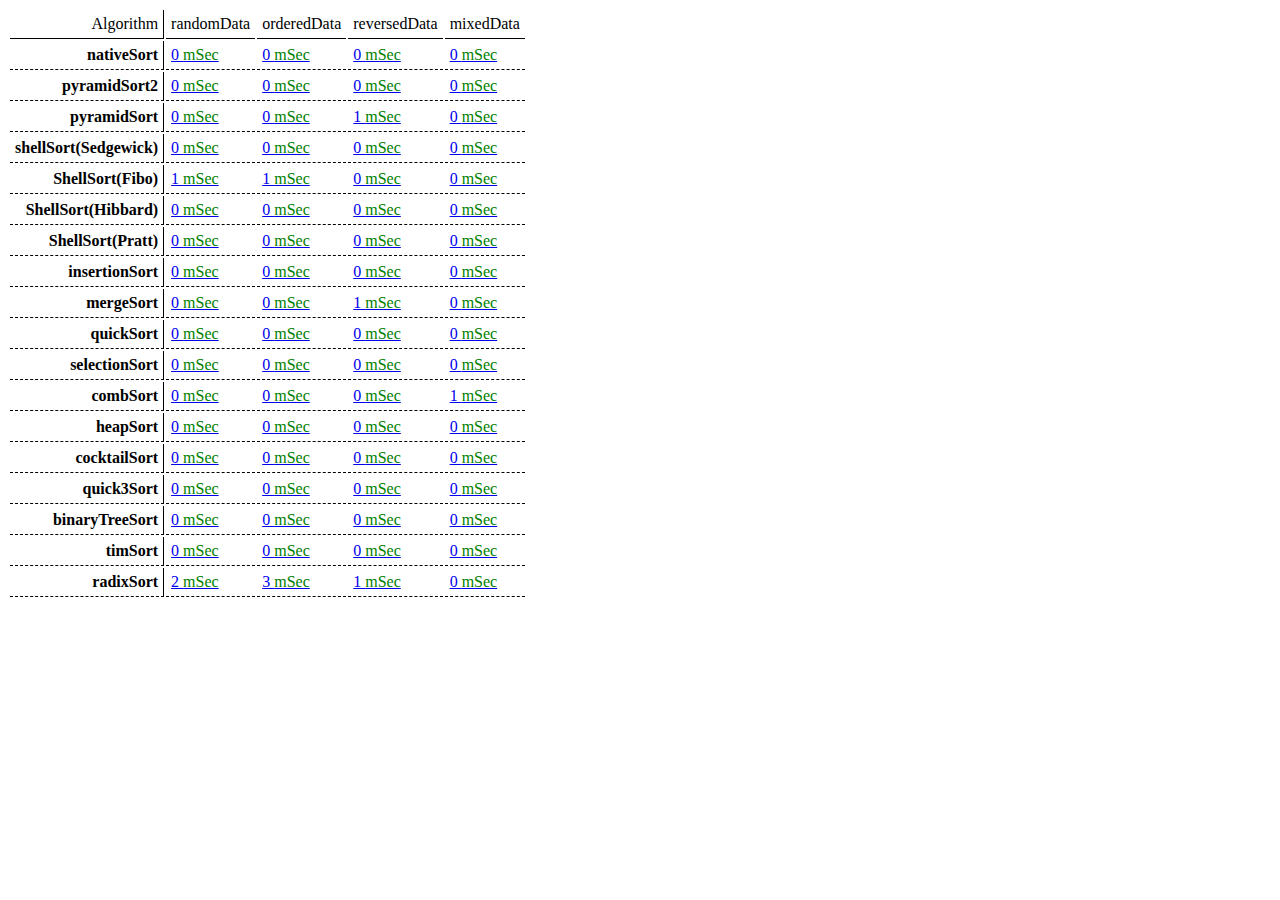
<file: index.html>
<!DOCTYPE html>
<html>
<head>
    <script type="text/javascript" src="denis/visualize.js"></script>
    <script type="text/javascript" src="denis/main.js"></script>
    <script type="text/javascript" src="vova/mergeSort.js"></script>
    <script type="text/javascript" src="max/quicksort.js"></script>
    <script type="text/javascript" src="alexey/main.js"></script>
    <script type="text/javascript" src="sergey_f/main.js"></script>
    <script type="text/javascript" src="alexander/heap_sort.js"></script>
    <script type="text/javascript" src="romank/treesort.js"></script>
    <script type="text/javascript" src="romank/timsort.js"></script>
    <link rel="stylesheet" type="text/css" href="css/style.css" />
    <title>Sort algorithms benchmark</title>
</head>
<body>
<div id="nativeSort"></div>
<div id="pyramidSort"></div>
<div id="pyramidSort2"></div>
<div id="shellSort"></div>
<div id="mergeSort"></div>
<div id="quickSort"></div>
<div id="selectionSort"></div>
<div id="combSort"></div>
<div id="heapSort"></div>
<div id="cocktailSort"></div>
<div id="quick3Sort"></div>
<div id="insertionSort"></div>
<div id="binaryTreeSort"></div>
<div id="timSort"></div>
<table id="result" style="float:left">
<tr class="headerRow"><td class="algorithmCell">Algorithm</td><td>randomData</td><td>orderedData</td><td>reversedData</td><td>mixedData</td></tr>
</table>

<canvas id="panel" width="500" height="500"></canvas>

<script>
function drawStat(id) {
    drawArray((new Stat()).getDump(id), "panel");
}

window.onload = function (){
    function $e(id) {
        return document.getElementById(id);
    }

    function genRandom(n, max) {
        var data = [];
        for(var i = 0; i < n; i++) {
            data.push(Math.round(Math.random() * max));
        }
        return data;
    }

    function genOrdered(n) {
        var data = [];
        for(var i = 0; i < n; i++) {
            data.push(i);
        }
        return data;
    }

    function shufle(list) {
        return list.sort(function() { return Math.random() - 0.5});
    }

    function check(result, standard) {
    	if(result.length != standard.length)
           return false;

    	for(var i = 0; i < result.length - 1; i++) {
            if(result[i] != standard[i]) return false;
        }
        return true;
    }

    function generateTimeOutput(timeInMs) {
        var timeInS = timeInMs/1000;
        var result = '';
        if (parseInt(timeInS) != 0) {
            result = timeInS + ' <span class="badResult">Sec</span></td>';
        } else {
            result = timeInMs + ' <span class="goodResult">mSec</span></td>';
        }
        return result;
    }
    //sortShell(genOrdered(20).reverse());


    var methods = {
        'nativeSort': sortNative,

        'pyramidSort2': sortPyramid2,
        'pyramidSort': sortPyramid,

        'shellSort(Sedgewick)': sortShell,
        'ShellSort(Fibo)': shellSortFibo,
        'ShellSort(Hibbard)': shellSortHibbard,
        'ShellSort(Pratt)': shellSortPratt,
        'insertionSort': insertionSort,
        'mergeSort': mergeSort,
        'quickSort': quickSort,
        'selectionSort': selectionSort,
        'combSort': combSort,
        'heapSort': heapSort,
        'cocktailSort': cocktailSort,
        'quick3Sort': quick3Sort,
        'binaryTreeSort': binaryTreeSort,
        'timSort': timSort,
        'radixSort': radixSort
    };

    var amount = 20;
    var data = {
        'randomData': genRandom(amount, 99),
        'orderedData': genOrdered(amount),
        'reversedData': genOrdered(amount).reverse(),
        'mixedData': shufle(genOrdered(amount))
    };

    var start, result;
    var Standard = {
        'randomData': sortNative(data['randomData'].slice(0)),
        'orderedData': sortNative(data['orderedData'].slice(0)),
        'reversedData': sortNative(data['reversedData'].slice(0)),
        'mixedData': sortNative(data['mixedData'].slice(0))
    };

    for(var i in methods) {
        var out = '<tr class="methodRow">';
        out += '<td class="methodName"><b>' + i + '</b></td>';
        for(var j in data) {
            out += '<td><a href="#" onclick="drawStat(' + mystat.curId() + ')">';
            start = new Date();
            var curData = data[j].slice(0);
            mystat.add(curData);
            result = methods[i](curData);
            out +=  generateTimeOutput(new Date() - start);
            mystat.save();
            //console.log(i + ' ' + j + ' ' + check(result, Standard[j]));
        }
        $e('result').innerHTML += out  + '</a></td></tr>';
    }
}
</script>
</body>
</html>
</file>
<file: css/style.css>
.result > th, td {
    padding: 5px;
}

.badResult {
    color: red;
}

.goodResult {
    color: green;
}

.methodRow > td {
    border-bottom: 1px dashed black;
}

.methodRow > .methodName {
    text-align: right;
    border-right: 1px solid black;
}

.headerRow > td {
    text-align: right;
    border-bottom: 1px solid black;
}
.headerRow > .algorithmCell {
    border-right: 1px solid black;
}
</file>
